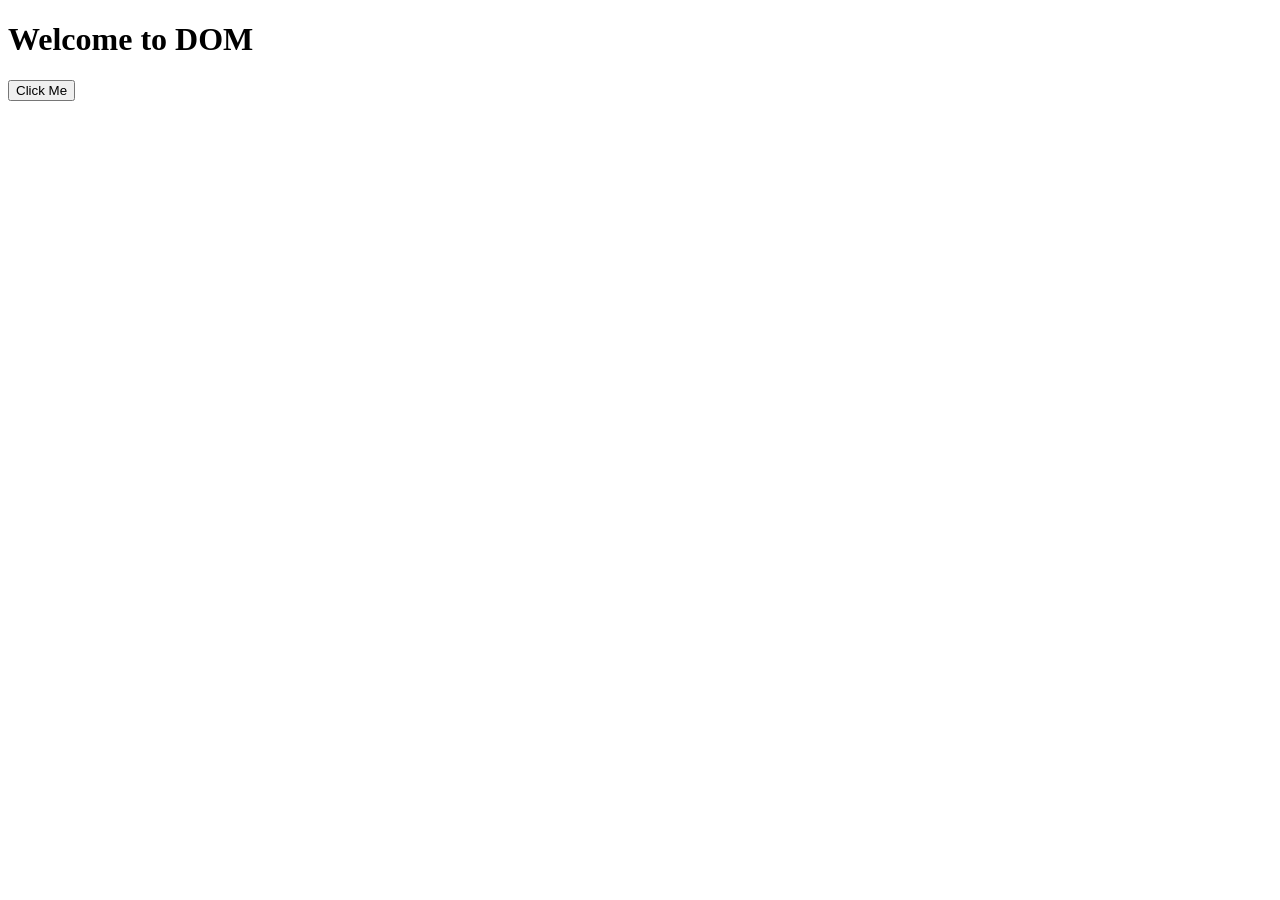
<file: Day-08/index.html>
<!DOCTYPE html>
<html>
<head>
  <title>Day 8 DOM Tasks</title>
</head>
<body>

  <h1 id="headingText">Welcome to DOM</h1>
  <button id="actionButton">Click Me</button>

  <script src="script.js"></script>
</body>
</html>
</file>
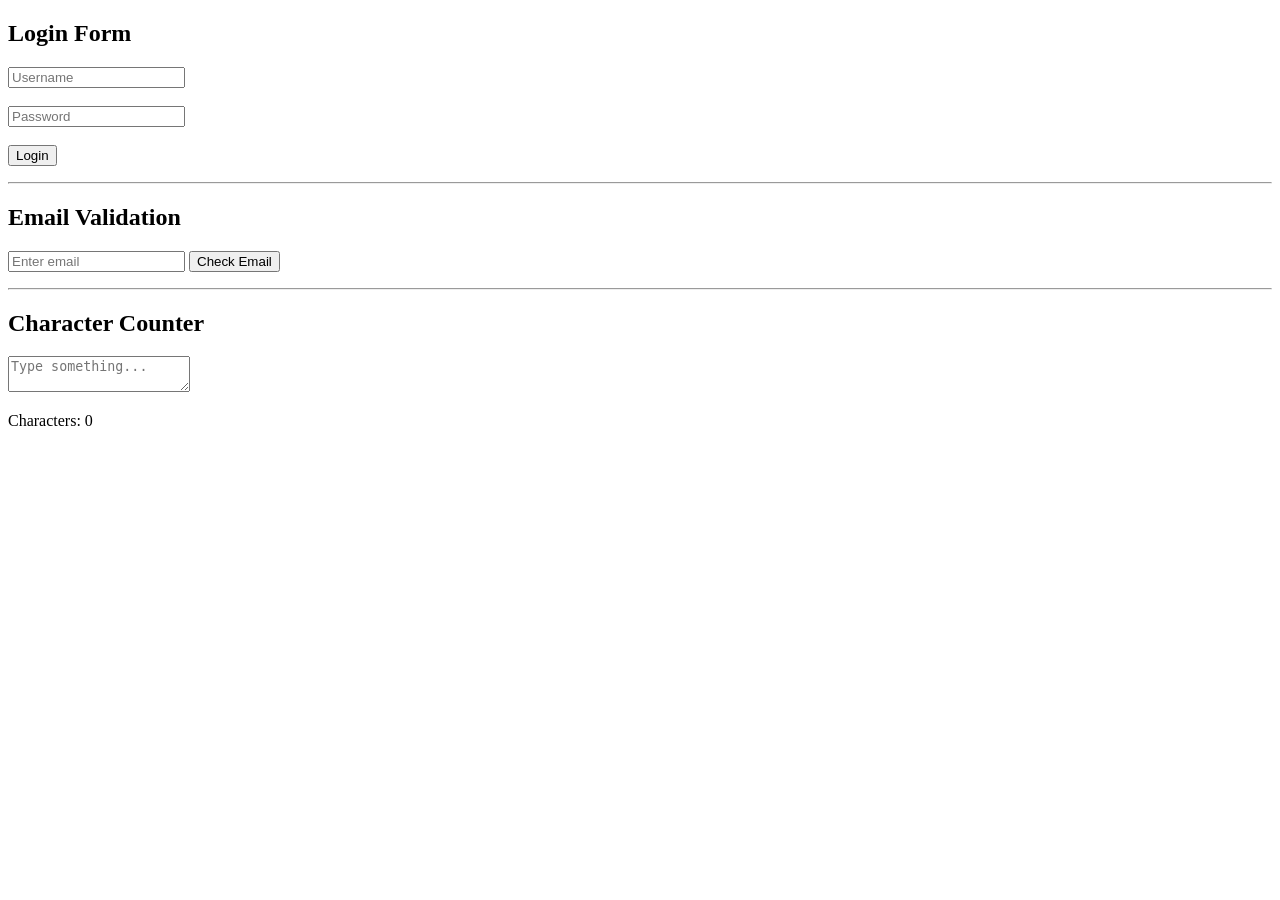
<file: Day-09/index.html>
<!--
<!DOCTYPE html>
<html>
<head>
  <title>Day 9 Forms</title>
</head>
<body>

  <h2>User Registration</h2>

  <form id="userForm">
    <input type="text" id="nameInput" placeholder="Enter name" />
    <br /><br />
    <input type="number" id="ageInput" placeholder="Enter age" />
    <br /><br />
    <button type="submit">Submit</button>
  </form>

  <p id="resultMessage"></p>

  <script src="script.js"></script>
</body>
</html>
-->


<!DOCTYPE html>
<html>
<head>
  <title>Day 9 – Events & Forms</title>
</head>
<body>

  <h2>Login Form</h2>
  <form id="loginFormElement">
    <input type="text" id="usernameInputElement" placeholder="Username" />
    <br /><br />
    <input type="password" id="passwordInputElement" placeholder="Password" />
    <br /><br />
    <button type="submit">Login</button>
  </form>

  <p id="loginMessageElement"></p>

  <hr />

  <h2>Email Validation</h2>
  <input type="text" id="emailInputElement" placeholder="Enter email" />
  <button id="emailCheckButtonElement">Check Email</button>
  <p id="emailMessageElement"></p>

  <hr />

  <h2>Character Counter</h2>
  <textarea id="textAreaInputElement" placeholder="Type something..."></textarea>
  <p id="charCountDisplayElement">Characters: 0</p>

  <script src="script.js"></script>
</body>
</html>
</file>
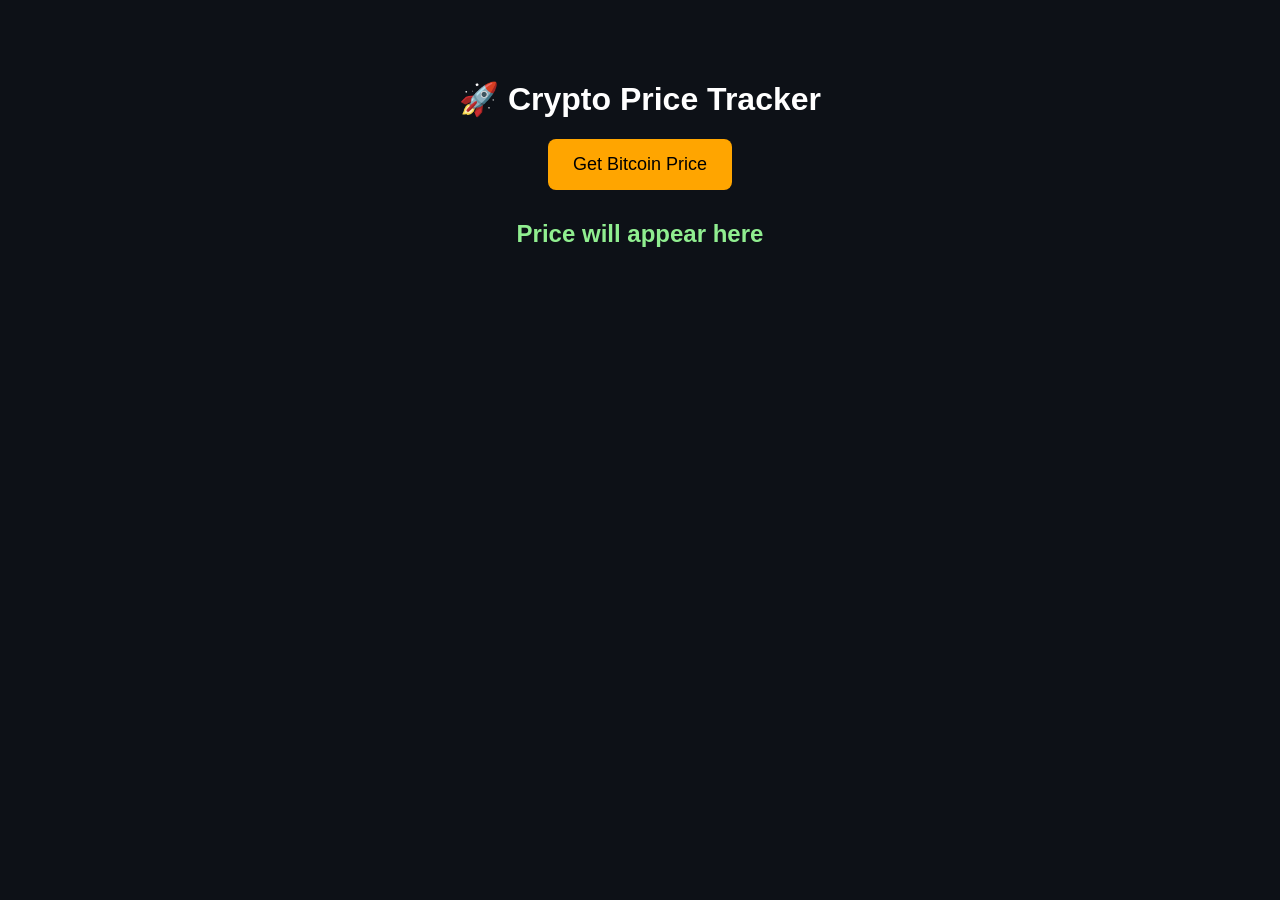
<file: Day-11/index.html>
<!DOCTYPE html>
<html>
<head>
  <title>Crypto Tracker</title>
  <link rel="stylesheet" href="style.css">
</head>
<body>

  <h1>🚀 Crypto Price Tracker</h1>

  <button id="priceButton">Get Bitcoin Price</button>

  <h2 id="priceDisplay">Price will appear here</h2>

  <script src="script.js"></script>
</body>
</html>
</file>
<file: Day-11/style.css>
body {
  font-family: Arial;
  text-align: center;
  margin-top: 80px;
  background: #0d1117;
  color: white;
}

button {
  padding: 15px 25px;
  font-size: 18px;
  cursor: pointer;
  background: orange;
  border: none;
  border-radius: 8px;
}

h2 {
  margin-top: 30px;
  color: lightgreen;
}
</file>
